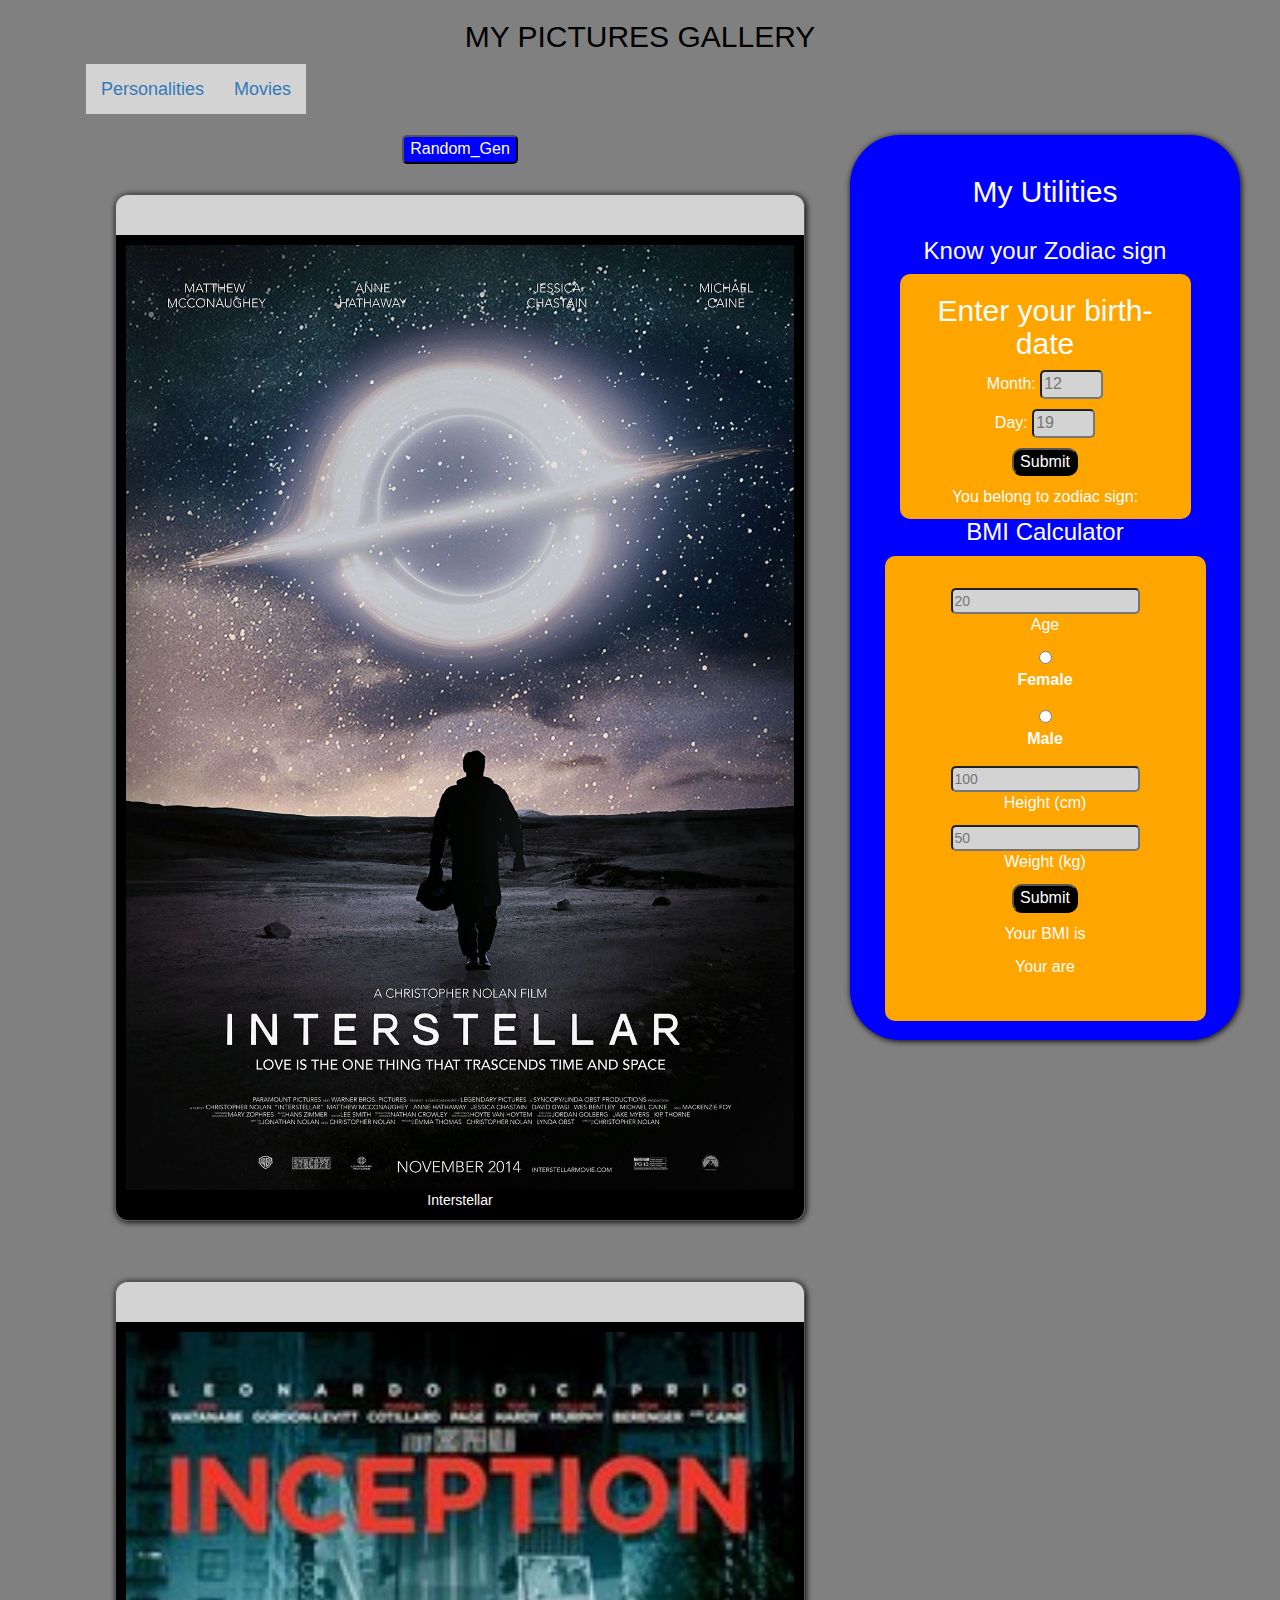
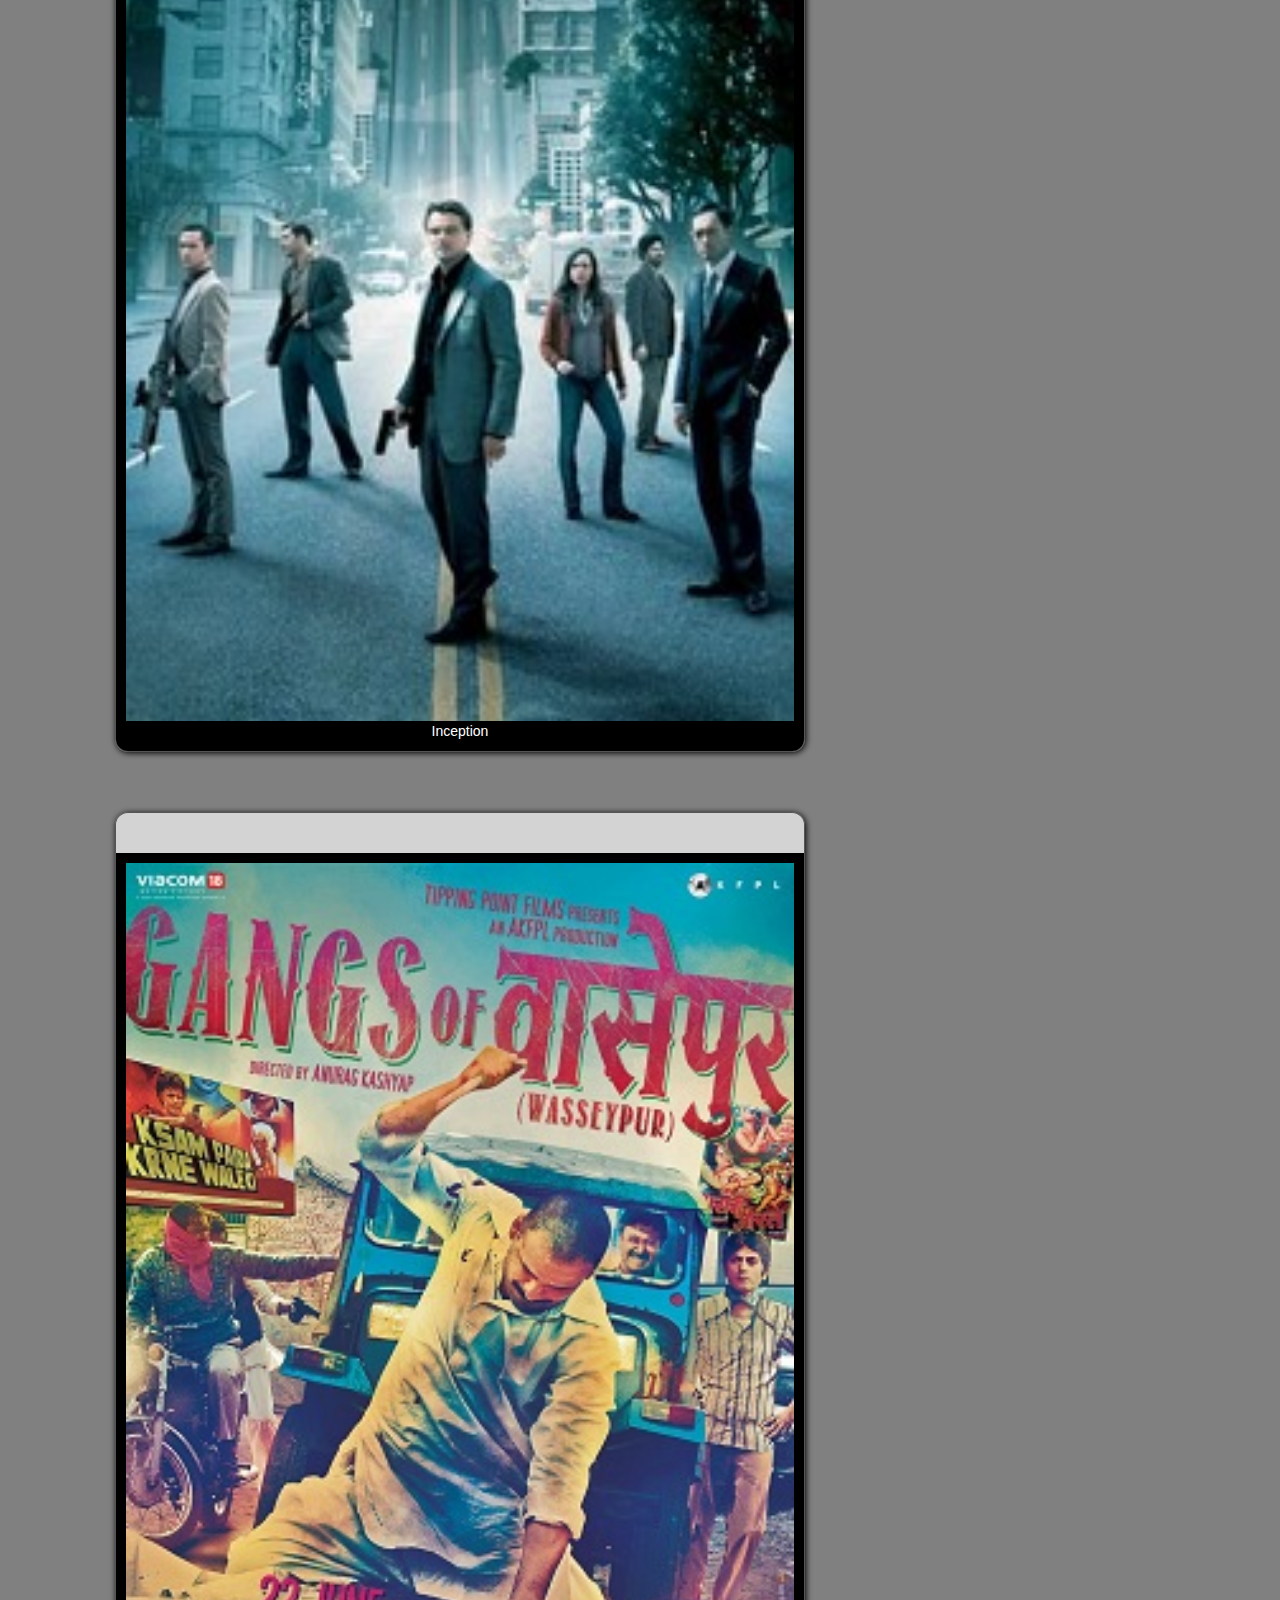
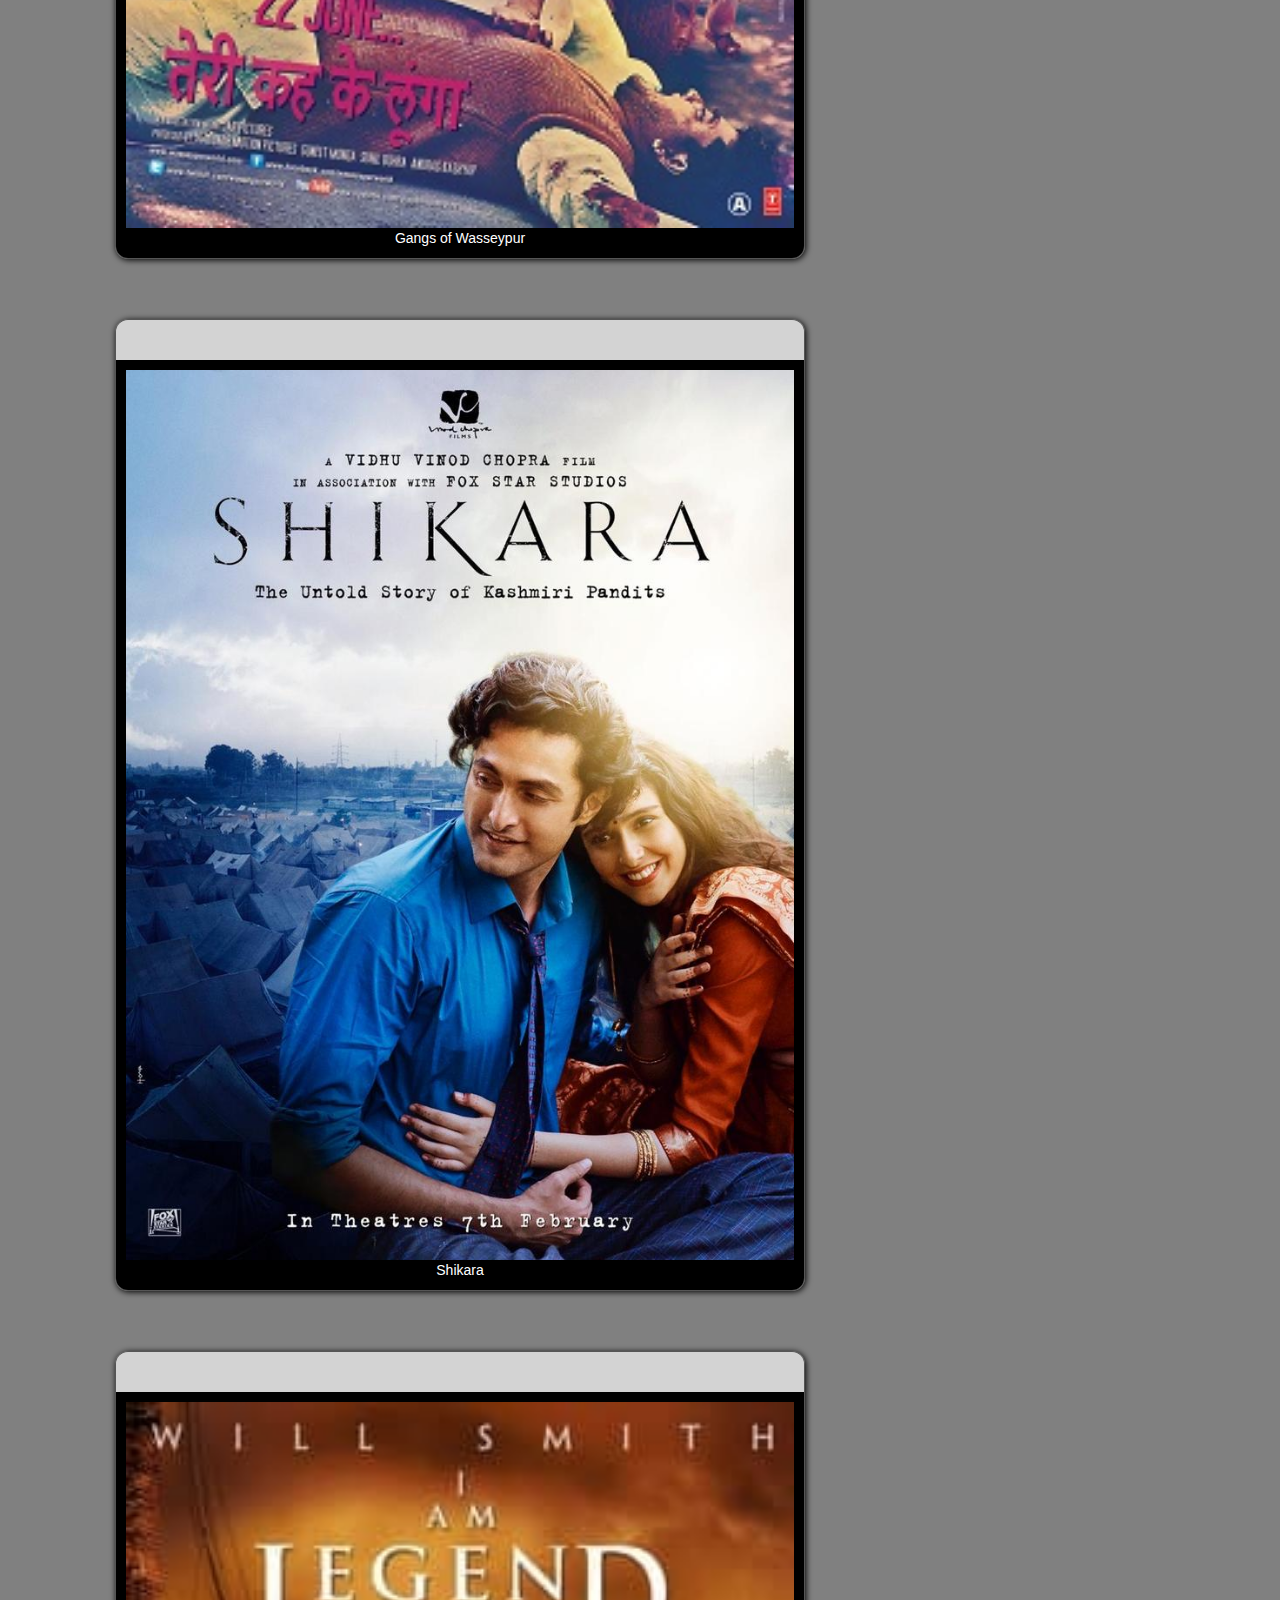
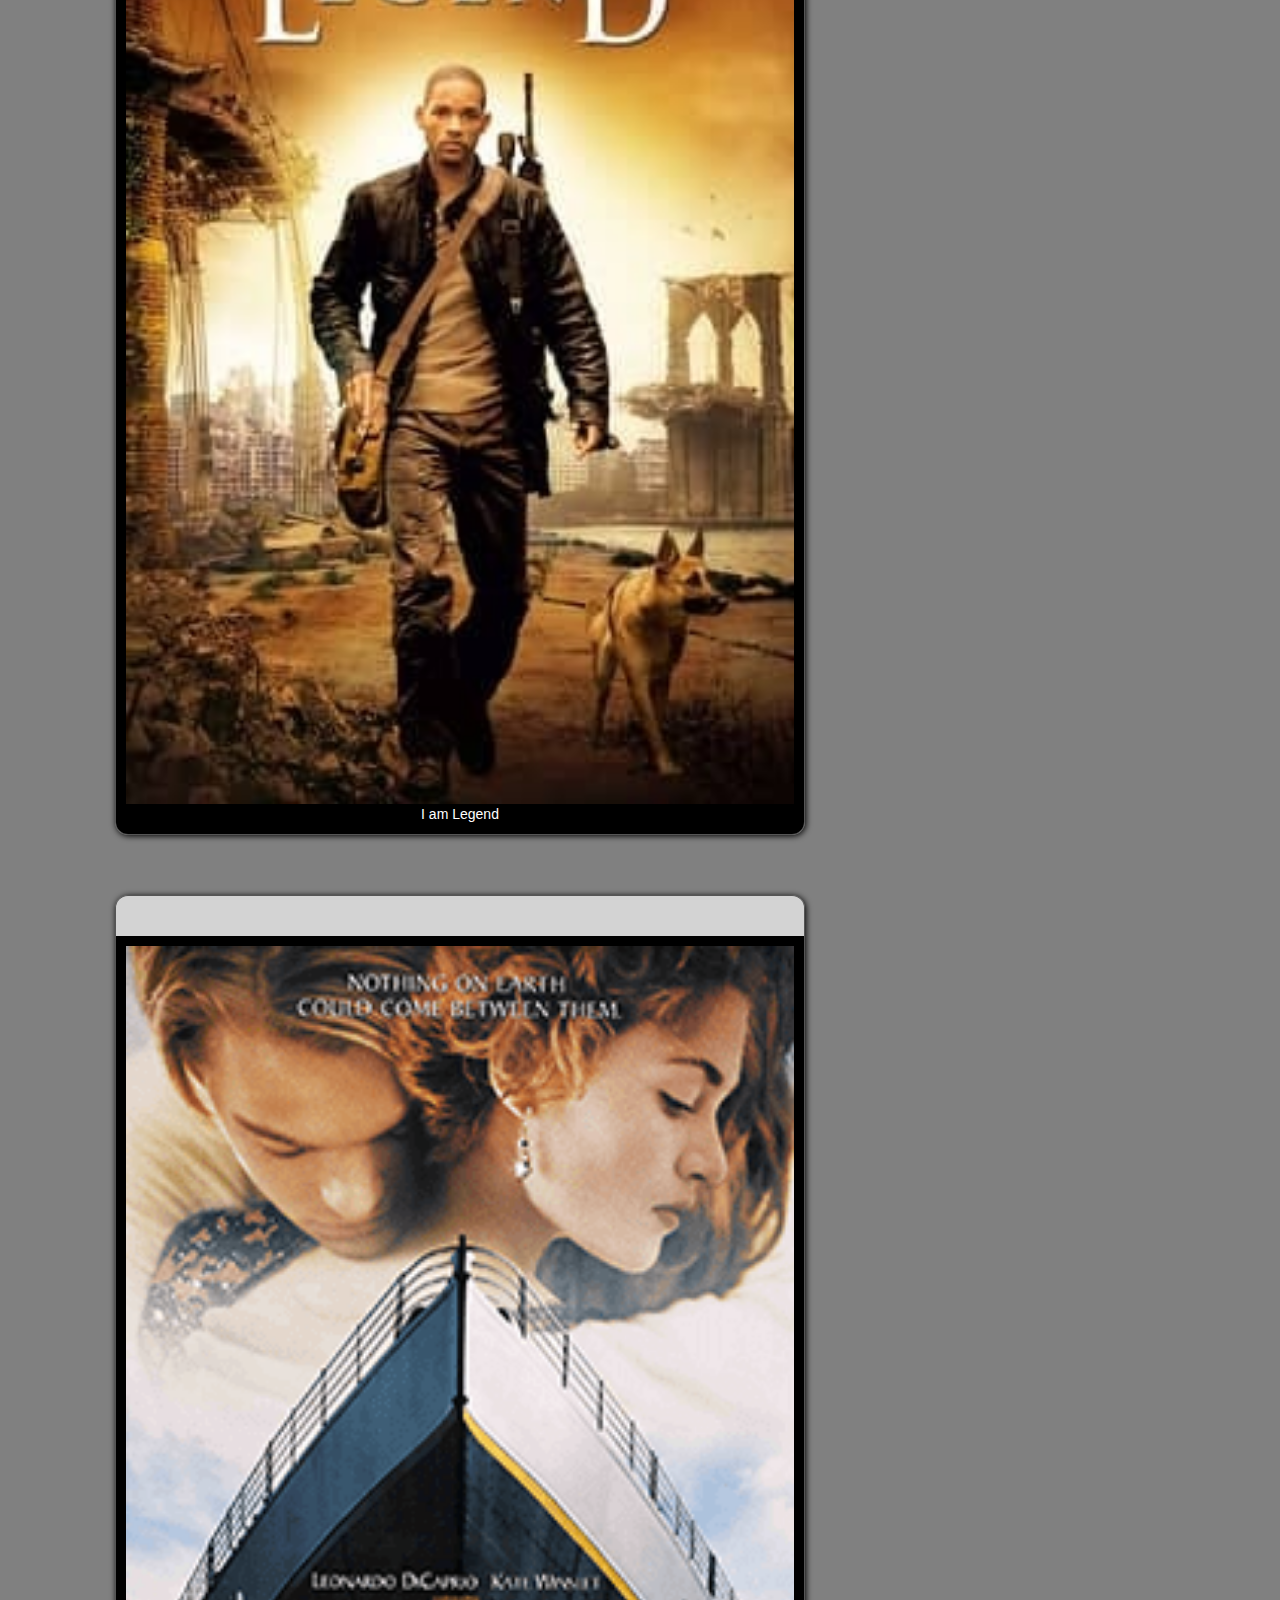
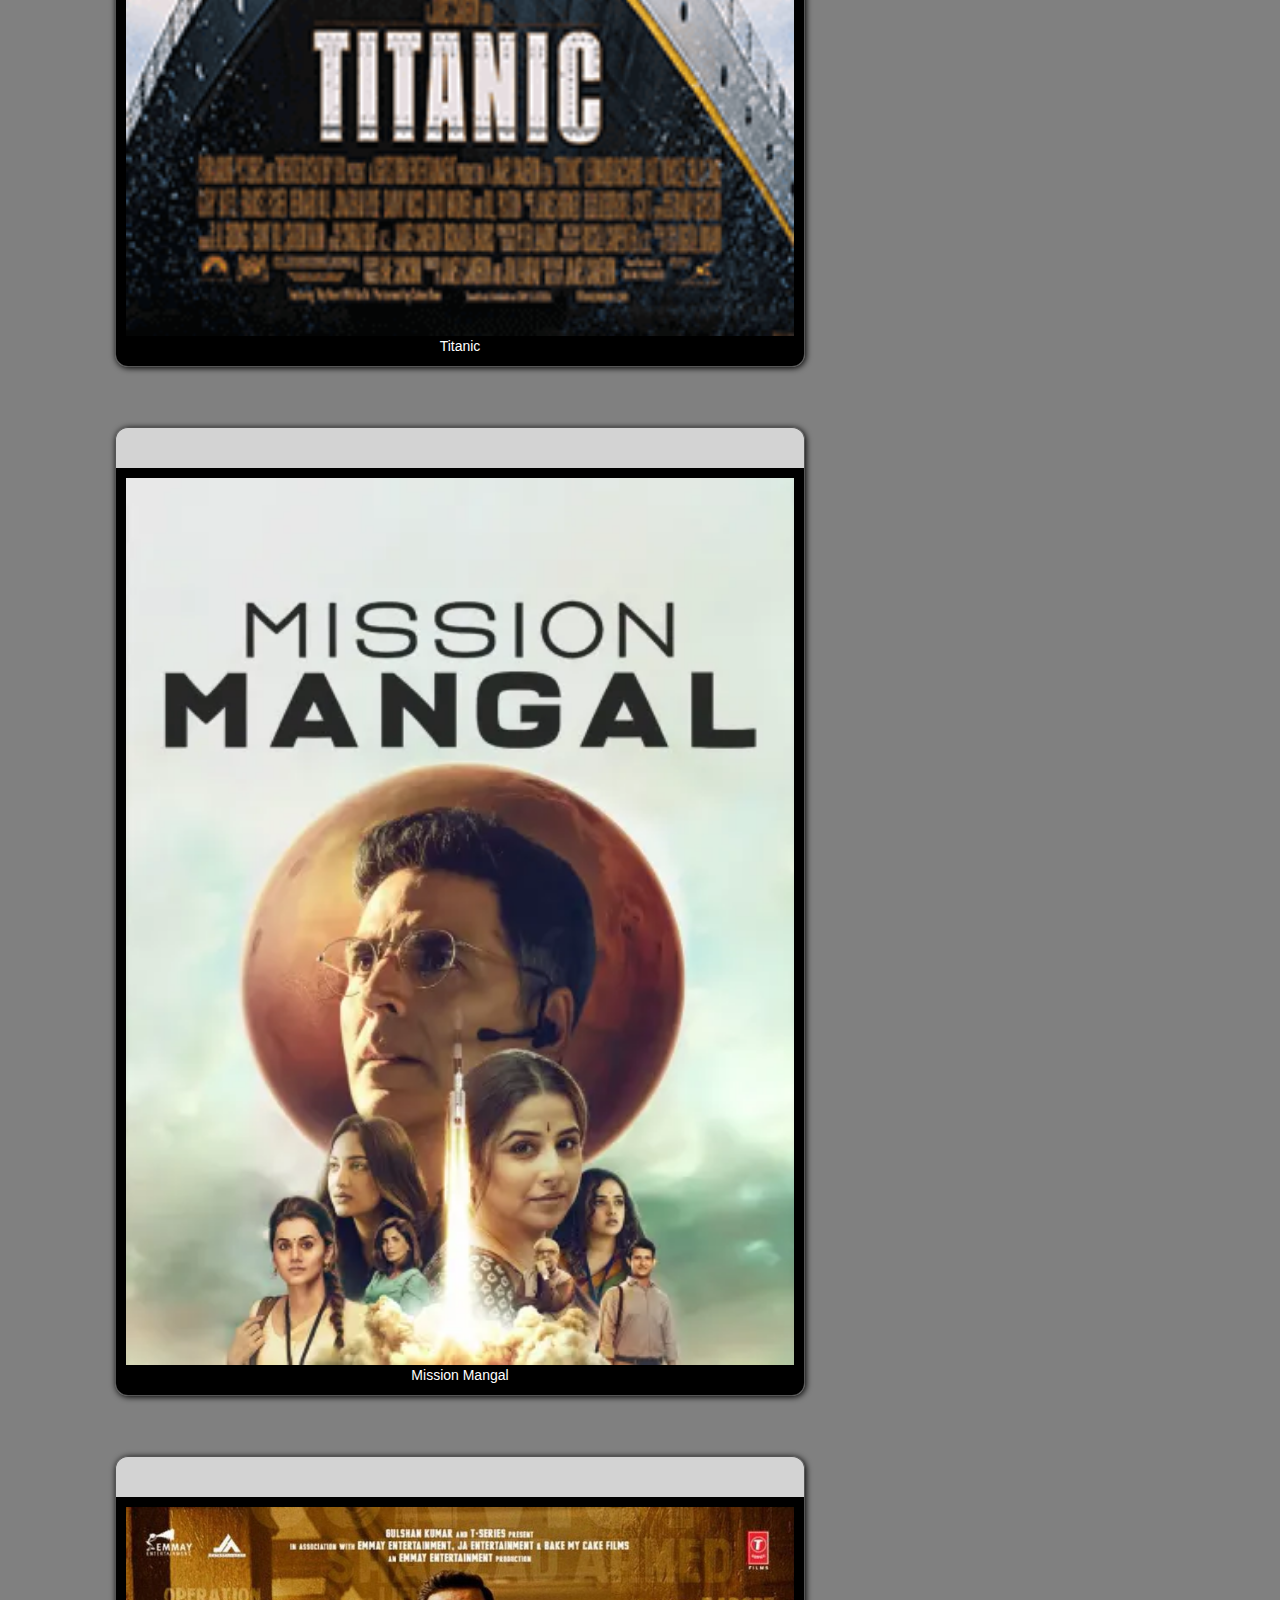
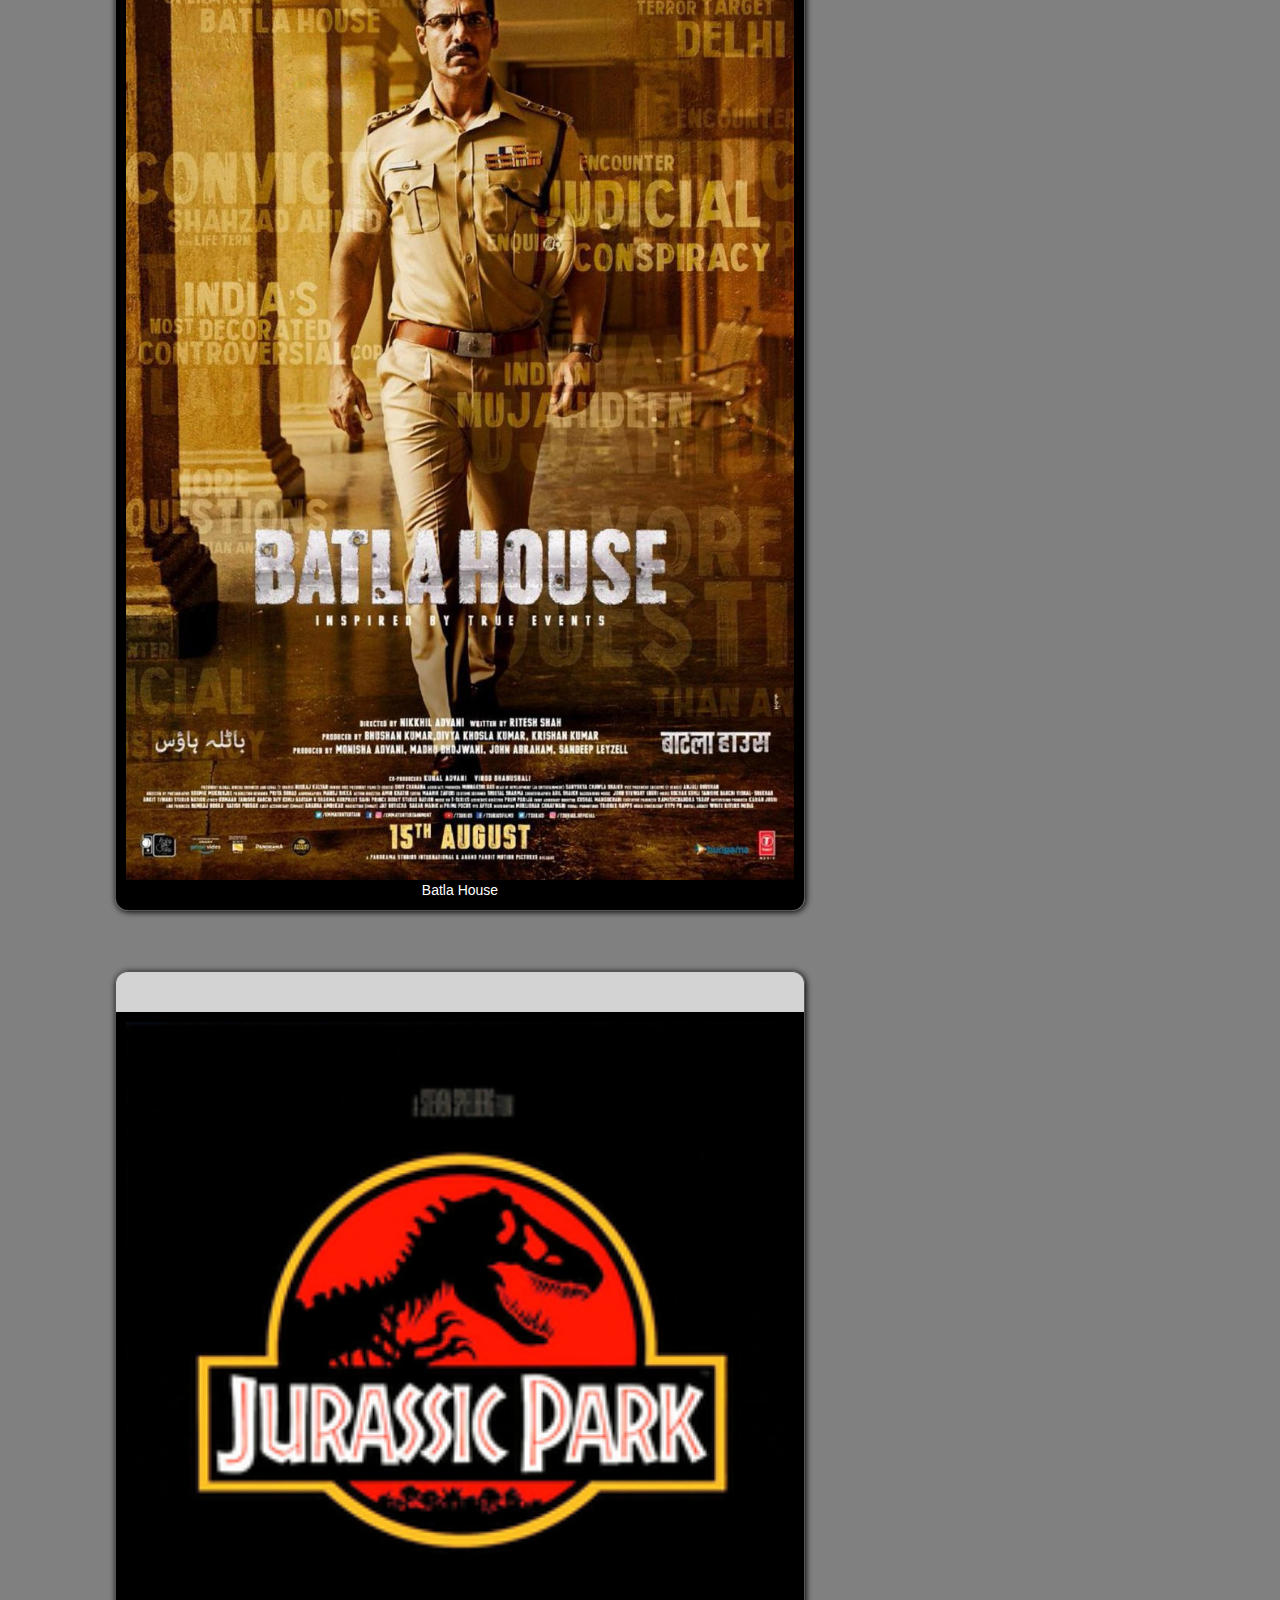
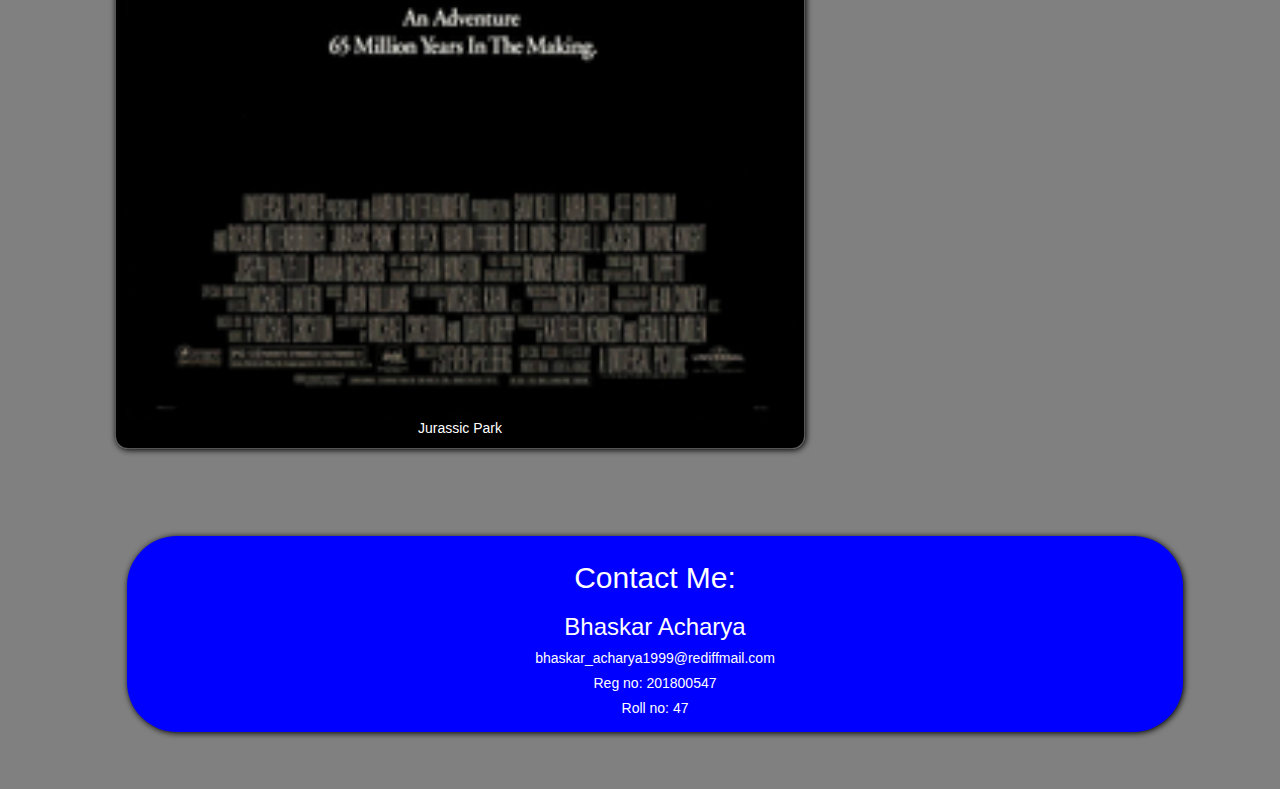
<file: index.html>
<!doctype html>
<html>
<head>
<meta charset="utf-8">
<meta name="viewport" content="width=device-width, initial-scale=1">
<link rel="stylesheet" href="https://maxcdn.bootstrapcdn.com/bootstrap/3.3.7/css/bootstrap.min.css" integrity="sha384-BVYiiSIFeK1dGmJRAkycuHAHRg32OmUcww7on3RYdg4Va+PmSTsz/K68vbdEjh4u" crossorigin="anonymous">
<link rel ="stylesheet" href="style.css">
<title>My Pictures Gallery</title>

</head>
<body class="container" >

	<div style ="text-align:center; color: black;">
	  <h2> MY PICTURES GALLERY</h2>	
	</div>

  <div class="container cbox">
    <div style="text-align:center; box-radius:20px;">
      <nav class="navbar navbar-expand-lg navbar-light bg-light navbar-center" style="background-color: grey; text-align:center;">
        <a class="navbar-brand" href="index2.html" style="align-self: center; background-color: lightgrey;">Personalities</a>
        <a class="navbar-brand" href="#" style="align-self: center; background-color: lightgrey;">Movies</a>
      </nav>
  
    </div>
  
    <div class ="row">
      <div class="col-md-8 adiv">
        <div class="row">
          <div class="container-fluid" style="text-align:center">
            <button class="rg_btn" data-rg="grid-1" style="background-color: blue; border-radius: 5px;">Random_Gen</button>
            <div class="grid" id="grid-1">
              <div>
                <div class="rg_item">
                  <div class="rg_item-img"></div>
                  <div class="rg_item-content"><img src="images/1.png" alt="" width="100%" height="100%"><br>Interstellar</div>
                </div>
              </div>

              <div>
                <div class="rg_item">
                  <div class="rg_item-img"></div>
                  <div class="rg_item-content"><img src="images/2.png" alt="" width="100%" height="100%"><br>Inception</div>
                </div>
              </div>
              <div>
                <div class="rg_item">
                  <div class="rg_item-img"></div>
                  <div class="rg_item-content"><img src="images/3.png" alt="" width="100%" height="100%"><br>Gangs of Wasseypur</div>
                </div>
              </div>
              <div>
                <div class="rg_item">
                  <div class="rg_item-img"></div>
                  <div class="rg_item-content"><img src="images/4.png" alt="" width="100%" height="100%"><br>Shikara</div>
                </div>
              </div>
              <div>
                <div class="rg_item">
                  <div class="rg_item-img"></div>
                  <div class="rg_item-content"><img src="images/5.png" alt="" width="100%" height="100%"><br>I am Legend</div>
                </div>
              </div>
              <div>
                <div class="rg_item">
                  <div class="rg_item-img"></div>
                  <div class="rg_item-content"><img src="images/6.png" alt="" width="100%" height="100%"><br>Titanic</div>
                </div>
              </div>
              <div>
                <div class="rg_item">
                  <div class="rg_item-img"></div>
                  <div class="rg_item-content"><img src="images/8.png" alt="" width="100%" height="100%"><br>Mission Mangal</div>
                </div>
              </div>
              <div>
                <div class="rg_item">
                  <div class="rg_item-img"></div>
                  <div class="rg_item-content"><img src="images/9.png" alt="" width="100%" height="100%"><br>Batla House</div>
                </div>
              </div>
              <div>
                <div class="rg_item">
                  <div class="rg_item-img"></div>
                  <div class="rg_item-content"><img src="images/7.png" alt="" width="100%" height="100%"><br>Jurassic Park</div>
                </div>
              </div>
              
           
            </div>
          </div>
        </div>
        
      </div>
      


      
      
      <div class="col-md-4 bdiv">
        <div class="row">
          <div class="container-fluid" style="border:0px solid #0c0c0c; box-shadow:1px 1px 6px 0 black; border-radius: 50px; background:blue; text-align:center;padding: 5%">
            <div class="col-md-12 justify-content-start" ><h2>My Utilities</h2>
             <div class="col-md-12 justify-content-end">
            <h3>Know your Zodiac sign</h3>
            
            <div class="container-fluid" style="border:0px solid orangered;border-radius:10px; box-shadow :#000; background-color: orange;"> 
              <div id = "box">
                <h2> Enter your birth-date </h2>
                </div>
                <p>Month:  <input type="number" id="month" min="1" max="12" style="background-color: lightgrey; border-radius: 5px;"placeholder="12"></p>
                <p>Day:    <input type="number" id="day" min="1" max="31" style="background-color: lightgrey; border-radius: 5px;"placeholder="19"></p>
                <button type="button" id="animated" onclick="calZodiac()" style="background-color: black;border-radius:10px; box-shadow :#000;">Submit</button>
                <p id="photo"></p>
                <p id= "space"> You belong to zodiac sign: <span id="output"></span> </p>
                
            </div>
            </div>
          
  			 <h3>BMI Calculator </h3>
              <div class="container-fluid" style="border:0px solid orangered; box-shadow :#000; border-radius:  10px;padding: 10%; background-color: orange;">
                <form class="form" id="form" onsubmit="return validateForm()">
                  <div class="row-one">
                    <input type="text" class="text-input" id="age" style="background-color: lightgrey; border-radius: 5px;" autocomplete="off"  placeholder="20" /><p class="text">Age</p>
                    <label class="container">
                    <input type="radio" name="radio" id="f"><p class="text">Female</p>
                      <!--span class="checkmark"></span-->
                    </label>
                    <label class="container">
                    <input type="radio" name="radio" id="m"><p class="text">Male</p>
                      <!--span class="checkmark"></span-->
                    </label>
                    </div>
                  
                  <div class="row-two">
                    <input type="text" class="text-input" id="height" style="background-color: lightgrey; border-radius: 5px;" autocomplete="off" required  placeholder="100"><p class="text">Height (cm)</p>
                    <!--input type="number" class="text-input" id="feet" style="background-color: lightgrey; border-radius: 5px;" autocomplete="off" required  placeholder="100"><p class="text">FEETS</p>
                    <input type="number" class="text-input" id="inches" style="background-color: lightgrey; border-radius: 5px;" autocomplete="off" required  placeholder="100"><p class="text">INCHES</p-->
                    <input type="text" class="text-input" id="weight"  style="background-color: lightgrey; border-radius: 5px;"autocomplete="off" required placeholder="50"><p class="text">Weight (kg)</p>
                  </div>
                  <button type="button" id="submit" onclick="countBmi()" style="background-color: black;border-radius:10px; box-shadow :#000;">Submit</button>
                  </form>
                  <p></p>
                  <p id= "space"> Your BMI is <span id="output1"></span> </p>
                  <p id= "space"> Your are <span id="output2"></span> </p>
              </div>
          </div>  
          </div>
         </div>
        </div>
    </div>
  </div>

  <div class="container" style="padding: 5%; border-radius: 50px">
    <div class="footer" style="background-color: blue; text-align: center; box-shadow: 1px 1px 6px 0px #000; padding: 5px; border-radius: 50px">
      <!--div class="rg_item-img"> <img src="images/1.png"></div-->
      <h2>Contact Me:</h2>
      <h3>Bhaskar Acharya</h3>
      <h5>bhaskar_acharya1999@rediffmail.com</h5>
      <h5>Reg no: 201800547</h5>
      <h5>Roll no: 47</h5>
    </div>
  </div>

  <script src="https://code.jquery.com/jquery-3.2.1.min.js" integrity="sha384-xBuQ/xzmlsLoJpyjoggmTEz8OWUFM0/RC5BsqQBDX2v5cMvDHcMakNTNrHIW2I5f" crossorigin="anonymous"></script>
<script src="src/rdmgrid.min.js"></script> 
<script>
	// Initialize a grid
	$('#grid-1').rdmGrid();
</script>
<!--script src="https://ajax.googleapis.com/ajax/libs/jquery/3.4.1/jquery.min.js"></script--> 
    <!--script src="https://cdnjs.cloudflare.com/ajax/libs/popper.js/1.16.0/umd/popper.min.js"></script-->
    <!--Using bootstrap-->
    <script src="https://maxcdn.bootstrapcdn.com/bootstrap/4.4.1/js/bootstrap.min.js"></script>
    <script src="myscripts.js"></script> 


</body>
</html>
</file>
<file: style.css>
html, body {
  height: 100%;
  font-family: arial;
  background: grey;
}

* { color: #fff }

a, p, button { font-size: 16px; }

.grid>* { padding: 30px }

.rg_item {
  border: 1px solid #555;
  border-radius: 13px;
  overflow: hidden;
  box-shadow: 1px 1px 6px 0 black

}

.rg_item-img {
  height: auto;
  width: 100%;
  height: 40px;
  background: lightgrey;
}

.rg_item-content { padding: 10px;
  background: black;
}

li { padding: 5px 0 }

/*body>a, body>button {
  display: initial;
  border-radius: 3px;
  border: 1px solid #fff;
  padding: 5px 15px;
  text-decoration: none;
  background: none;
  box-shadow: 1px 1px 6px 0 black;
  position: relative;
  color: #fff;
  z-index: 1;
  transition: all 0.2s ease-in-out;
  font-weight: 700;
  cursor: pointer
}

body>a:after, body>button:after {
  content: '';
  position: absolute;
  bottom: 0;
  left: 0;
  background: white;
  width: 25%;
  height: 0;
  transition: all 0.2s ease-in-out;
  z-index: -1;
  display: block
}
*/
body>a:hover, body>button:hover { color: #000 }

body>a:hover:after, body>button:hover:after {
  width: 100%;
  height: 100%
}
footer {
  position: fixed;
  left: 0;
  bottom: 0;
  width: 100%;
  background-color: blue;
  color: white;
  text-align: center;
}
</file>
